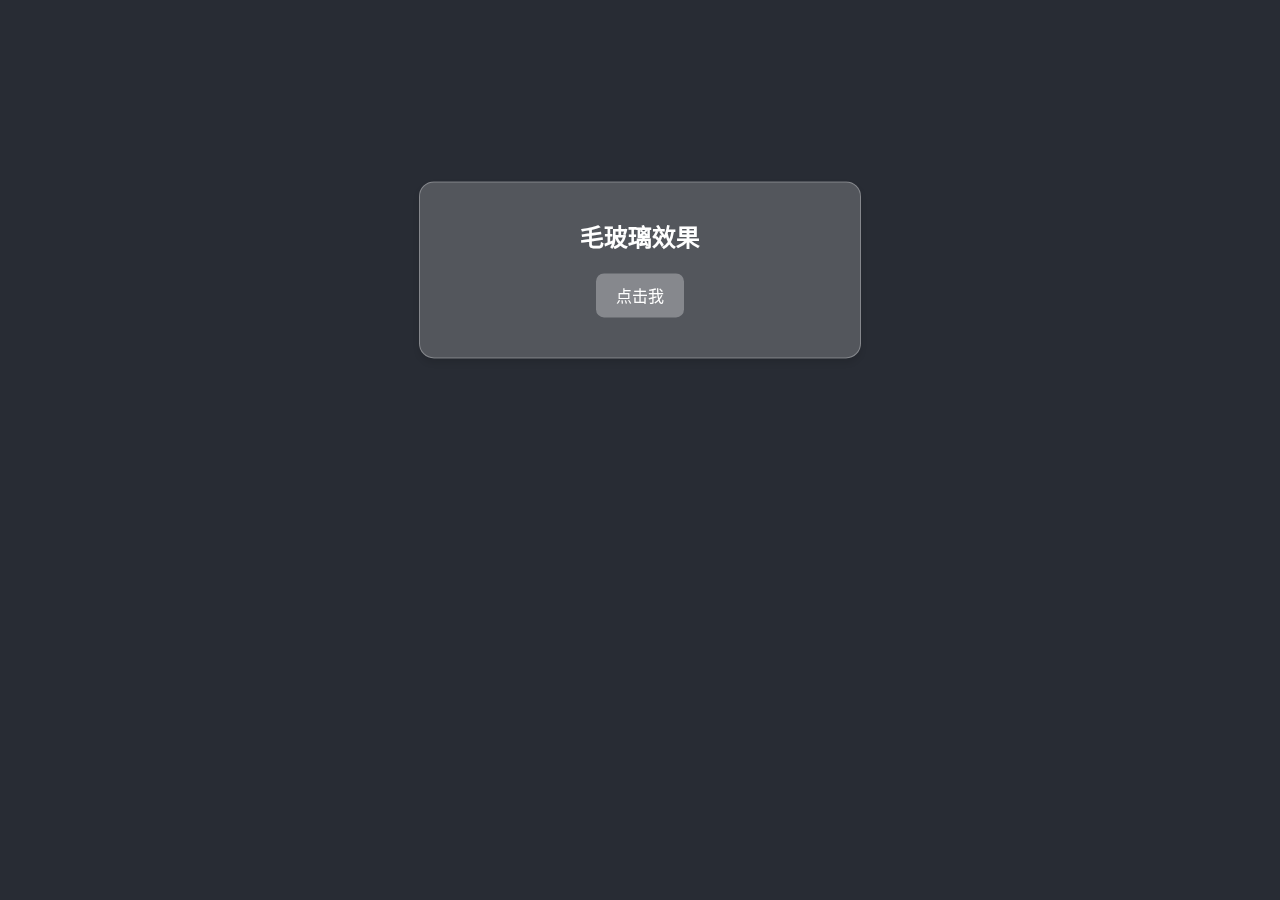
<file: Demo_practice/start.html>
<!DOCTYPE html>
<html lang="zh-CN">
<head>
  <meta charset="UTF-8">
  <meta name="viewport" content="width=device-width, initial-scale=1.0">
  <title>毛玻璃效果</title>
  <link rel="stylesheet" href="style.css">
</head>
<body>

  <div class="glass-container">

    <h1>毛玻璃效果<h1>
    <button>点击我</button>

  </div>

  <div class="reply-box">

</div>

<script src="script.js"></script>
</body>
</html>
</file>
<file: Demo_practice/style.css>
/* 基础样式 */
body {
    margin: 0;
    padding: 0;
    font-family: Arial, sans-serif;
    background-color: #282c34;
    background-size: cover;
    background-position: center;
    height: 100vh;
    display: flex;
    justify-content: center;
    align-items: center;
    position: relative;
}

/* 毛玻璃容器 */
.glass-container {
    position: absolute;
    top: 30%;
    left: 50%;
    transform: translate(-50%, -50%);
    background: rgba(255, 255, 255, 0.2);
    backdrop-filter: blur(10px);
    border-radius: 15px;
    border: 1px solid rgba(255, 255, 255, 0.3);
    box-shadow: 0 4px 6px rgba(0, 0, 0, 0.1);
    padding: 20px;
    max-width: 400px;
    width: 100%;
    text-align: center;
    transition: all 0.3s ease; /* 过渡效果 */
}

/* 动态样式 */
.glass-container.during-talk {
    background: rgba(255, 102, 102, 0.4);
    backdrop-filter: blur(20px);
    box-shadow: 0 8px 12px rgba(255, 97, 97, 0.2);
    top: 50%;
    left: 50%;
    transform: translate(-50%, -50%);
}

/* 标题样式 */
.glass-container h1 {
    color: white;
    font-size: 24px;
    margin-bottom: 20px;
}

.hidden {
    opacity: 0; /* 透明度为 0 */
    visibility: hidden; /* 隐藏元素 */
}

/* 按钮样式 */
.glass-container button {
    background: rgba(255, 255, 255, 0.3);
    border: none;
    border-radius: 8px;
    padding: 10px 20px;
    color: white;
    font-size: 16px;
    cursor: pointer;
    transition: background 0.3s ease;
}

.glass-container button:hover {
    background: rgba(255, 255, 255, 0.5);
}

.reply-box {
    position: absolute;
    bottom: 30%;
    left: 50%;
    transform: translate(-50%, -50%);

    background: rgba(255, 0, 0, 0.2);
    backdrop-filter: blur(10px);
    border-radius: 15px;
    border: 1px solid rgba(255, 76, 76, 0.3);
    box-shadow: 0 4px 6px rgba(0, 0, 0, 0.1);
    padding: 20px;
    max-width: 400px;
    width: 100%;
    text-align: center;
    transition: all 0.3s ease; /* 过渡效果 */
    margin-top: 20px; /* 调整为一个合理的值 */
    opacity: 0; /* 初始透明度为 0 */
    visibility: hidden; /* 初始隐藏 */
}

.reply-box.during-talk {
    opacity: 1; /* 完全显示 */
    visibility: visible; /* 可见 */
}
</file>
